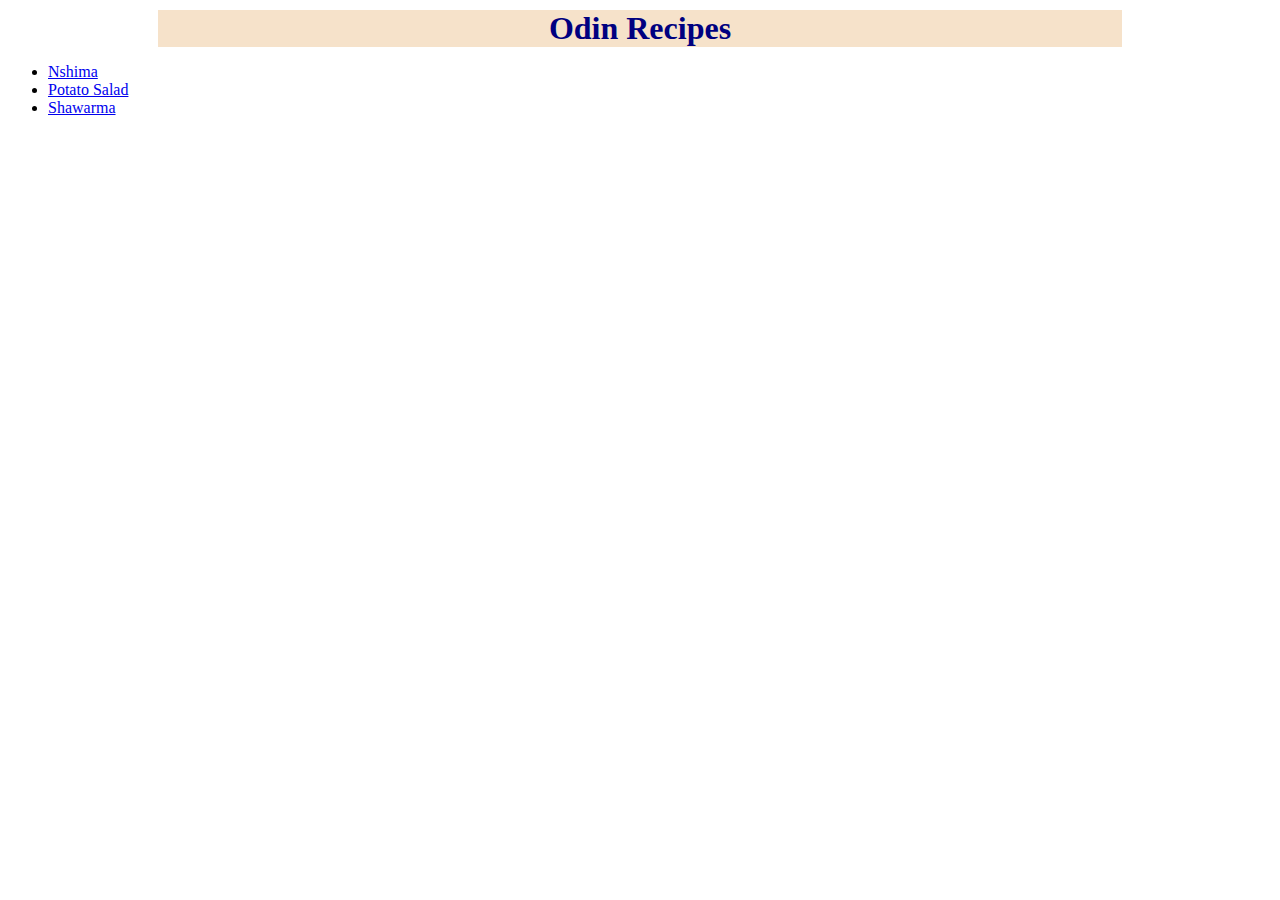
<file: index.html>
<!DOCTYPE html>
<html lang="en">
  <head>
    <meta charset="UTF-8">
    <title>Recipes</title>
    <link rel="stylesheet" href="style.css">
  </head>
  
  <body>
    <h1 class="name">Odin Recipes </h1>
    <ul>
        <li><a href="./recipes/nshima.html">Nshima</a></li>
        <li><a href="./recipes/potatosalad.html">Potato Salad</a></li>
        <li><a href="./recipes/shawarma.html">Shawarma</a></li>
    </ul>
    
  </body>
</html>
</file>
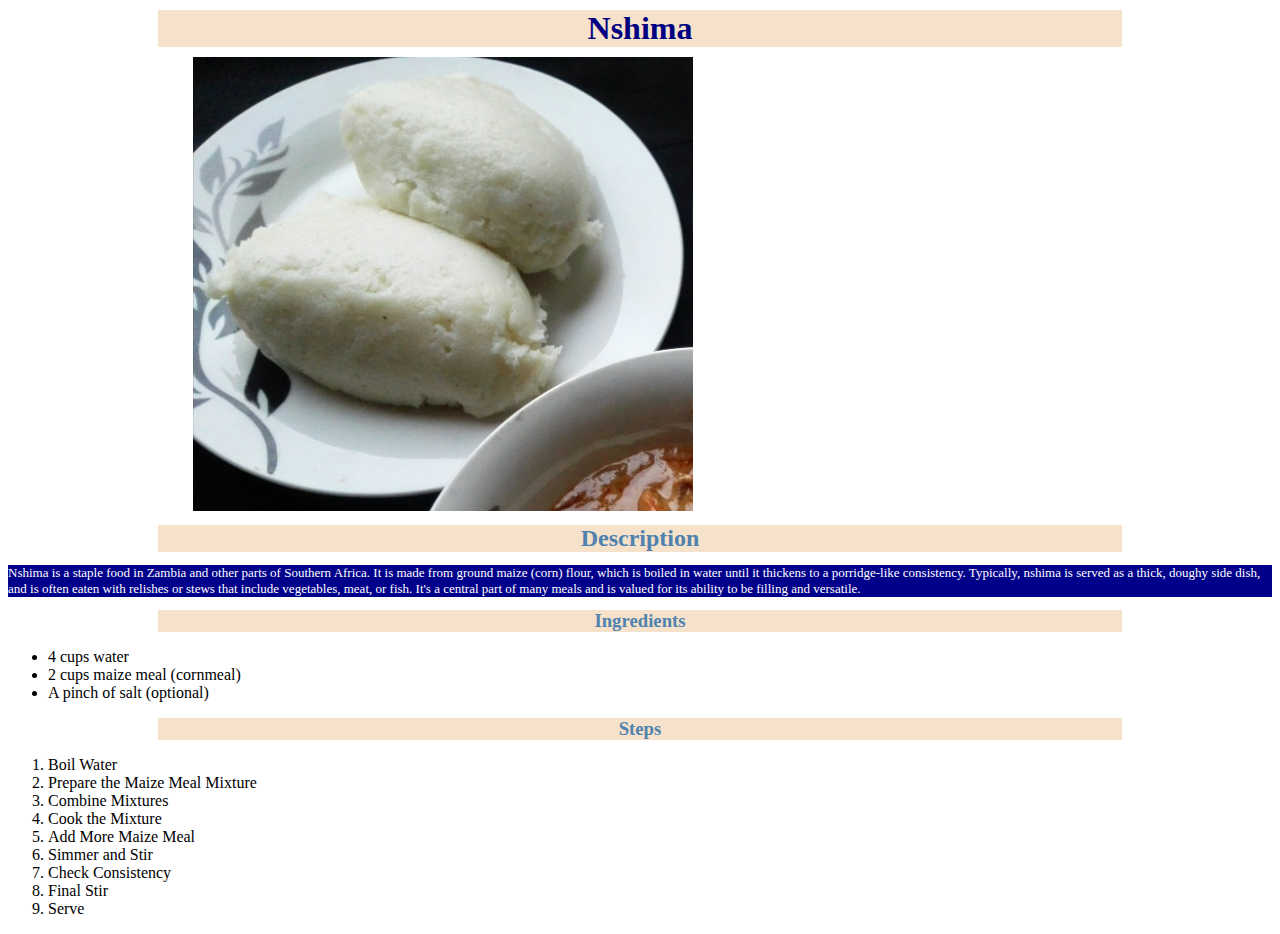
<file: recipes/nshima.html>
<!DOCTYPE html>
<html lang="en">
  <head>
    <meta charset="UTF-8">
    <title>Recipes</title>
    <link rel="stylesheet" href="../style.css">
  </head>

  <body>
    <h1 class="name">Nshima</h1>
    <img src="../img/nshima.jpeg" alt="plate of nshima"  class="img" height="400" width="500">

    <h2 class="name header">Description</h2>
    <p class="description">Nshima is a staple food in Zambia and other parts of Southern Africa. 
        It is made from ground maize (corn) flour, which is boiled in water until it thickens to a porridge-like consistency. 
        Typically, nshima is served as a thick, doughy side dish, and is often eaten with relishes or stews that include vegetables, meat, or fish. 
        It's a central part of many meals and is valued for its ability to be filling and versatile.
    </p>
    <h3 class="name header">Ingredients</h3>
    <ul>
      <li>4 cups water</li>
      <li>2 cups maize meal (cornmeal)</li>
      <li>A pinch of salt (optional)</li>
    </ul> 
    <h3 class="name header">Steps</h3>
    <ol>
      <li>Boil Water</li>
      <li>Prepare the Maize Meal Mixture</li>
      <li>Combine Mixtures</li>
      <li>Cook the Mixture</li>
      <li>Add More Maize Meal</li>
      <li>Simmer and Stir</li>
      <li>Check Consistency</li>
      <li>Final Stir</li>
      <li>Serve</li>
    </ol> 

  </body>
</html>
</file>
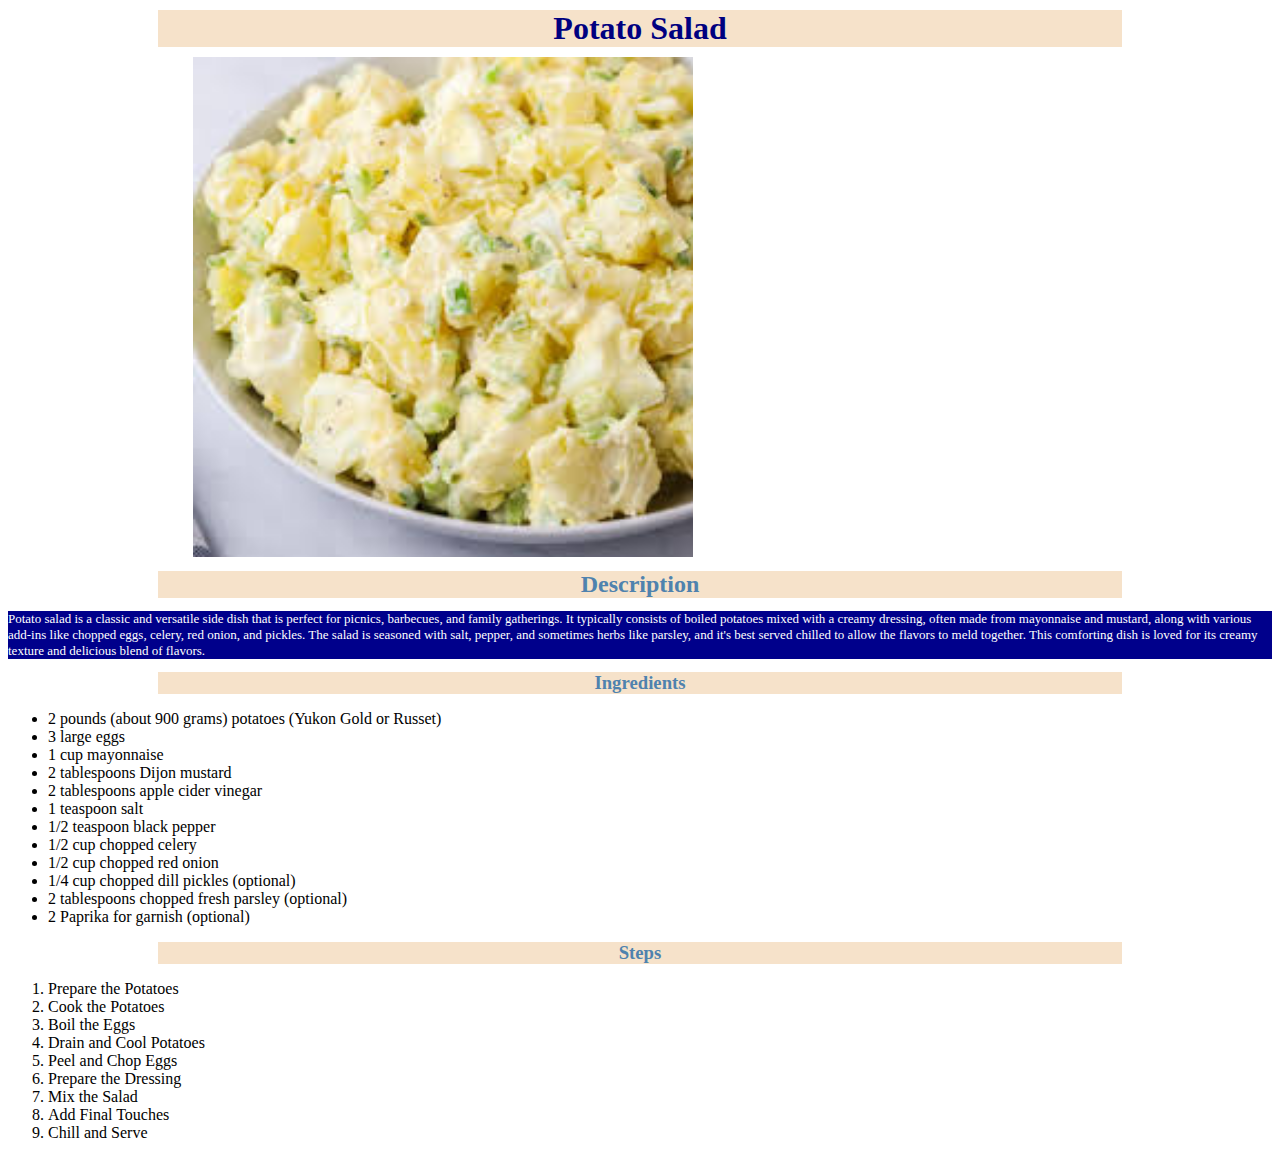
<file: recipes/potatosalad.html>
<!DOCTYPE html>
<html lang="en">
  <head>
    <meta charset="UTF-8">
    <title>Recipes</title>
    <link rel="stylesheet" href="../style.css">
  </head>

  <body>
    <h1 class="name">Potato Salad</h1>
    <img src="../img/potato.jpeg" alt="plate of potato salads" class="img" height="400" width="500">

    <h2 class="name header">Description</h2>
    <p class="description">Potato salad is a classic and versatile side dish that is perfect for picnics, barbecues, and family gatherings. 
        It typically consists of boiled potatoes mixed with a creamy dressing, often made from mayonnaise and mustard, along with various add-ins like chopped eggs, celery, red onion, and pickles. 
        The salad is seasoned with salt, pepper, and sometimes herbs like parsley, and it's best served chilled to allow the flavors to meld together. 
        This comforting dish is loved for its creamy texture and delicious blend of flavors.
    </p>
    <h3 class="name header">Ingredients</h3>
    <ul>
      <li>2 pounds (about 900 grams) potatoes (Yukon Gold or Russet)</li>
      <li>3 large eggs</li>
      <li>1 cup mayonnaise</li>
      <li>2 tablespoons Dijon mustard</li>
      <li>2 tablespoons apple cider vinegar</li>
      <li>1 teaspoon salt</li>
      <li>1/2 teaspoon black pepper</li>
      <li>1/2 cup chopped celery</li>
      <li>1/2 cup chopped red onion</li>
      <li>1/4 cup chopped dill pickles (optional)</li>
      <li>2 tablespoons chopped fresh parsley (optional)</li>
      <li>2 Paprika for garnish (optional)</li>
    </ul> 
    <h3 class="name header">Steps</h3>
    <ol>
      <li>Prepare the Potatoes</li>
      <li>Cook the Potatoes</li>
      <li>Boil the Eggs</li>
      <li>Drain and Cool Potatoes</li>
      <li>Peel and Chop Eggs</li>
      <li>Prepare the Dressing</li>
      <li>Mix the Salad</li>
      <li>Add Final Touches</li>
      <li>Chill and Serve</li>
    </ol> 

  </body>
</html>
</file>
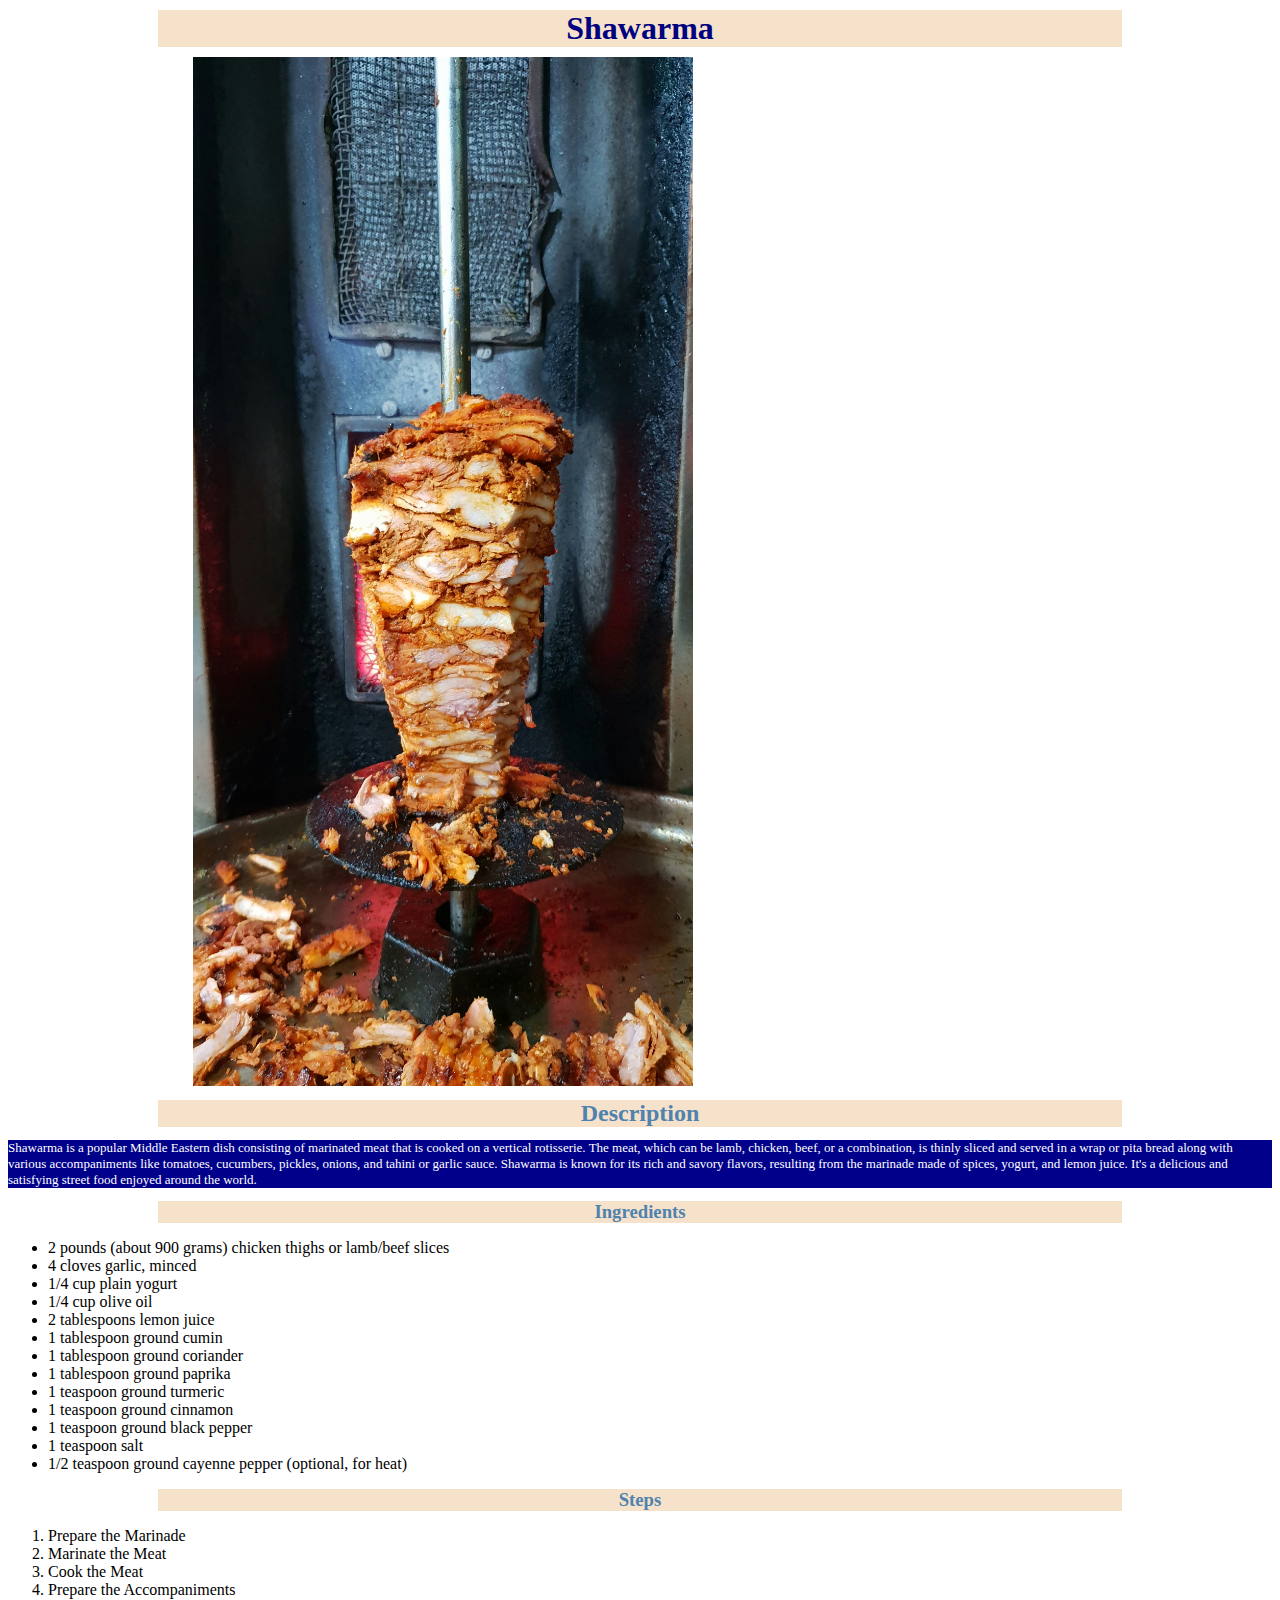
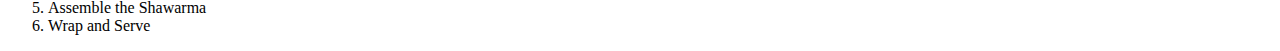
<file: recipes/shawarma.html>
<!DOCTYPE html>
<html lang="en">
  <head>
    <meta charset="UTF-8">
    <title>Recipes</title>
    <link rel="stylesheet" href="../style.css">
  </head>

  <body>
    <h1 class="name">Shawarma</h1>
    <img src="../img/shawarma.jpg" alt="shawarma chicken on roller" class="img"  height="600" width="500">

    <h2 class="name header">Description</h2>
    <p class="description">Shawarma is a popular Middle Eastern dish consisting of marinated meat that is cooked on a vertical rotisserie. 
        The meat, which can be lamb, chicken, beef, or a combination, is thinly sliced and served in a wrap or pita bread along with various accompaniments like tomatoes, cucumbers, pickles, onions, and tahini or garlic sauce. 
        Shawarma is known for its rich and savory flavors, resulting from the marinade made of spices, yogurt, and lemon juice. It's a delicious and satisfying street food enjoyed around the world.
    </p>
    <h3 class="name header">Ingredients</h3>
    <ul>
      <li>2 pounds (about 900 grams) chicken thighs or lamb/beef slices</li>
      <li>4 cloves garlic, minced</li>
      <li>1/4 cup plain yogurt</li>
      <li>1/4 cup olive oil</li>
      <li>2 tablespoons lemon juice</li>
      <li>1 tablespoon ground cumin</li>
      <li>1 tablespoon ground coriander</li>
      <li>1 tablespoon ground paprika</li>
      <li>1 teaspoon ground turmeric</li>
      <li>1 teaspoon ground cinnamon</li>
      <li>1 teaspoon ground black pepper</li>
      <li>1 teaspoon salt</li>
      <li>1/2 teaspoon ground cayenne pepper (optional, for heat)</li>
    </ul> 
    <h3 class="name header">Steps</h3>
    <ol>
      <li>Prepare the Marinade</li>
      <li>Marinate the Meat</li>
      <li>Cook the Meat</li>
      <li>Prepare the Accompaniments</li>
      <li>Assemble the Shawarma</li>
      <li>Wrap and Serve</li>
    </ol> 

  </body>
</html>
</file>
<file: style.css>
/* sstyle.css */
*{
    box-sizing: border-box;
}
.name {
    background-color: rgb(246, 226, 202);
    font-family: 'Times New Roman', Times, serif;
    color: navy;
    text-align: center;
    margin: 10px 150px;
}

.description{
    font-size: 13px;
    font-weight: 500;
    color: white;
    background-color: darkblue;
}

.name.header{
    color: rgb(79, 130, 174);
}

.img {
    height:auto;
    width: 500px;
    Margin-left: 185px;
    position: relative;
}
</file>
